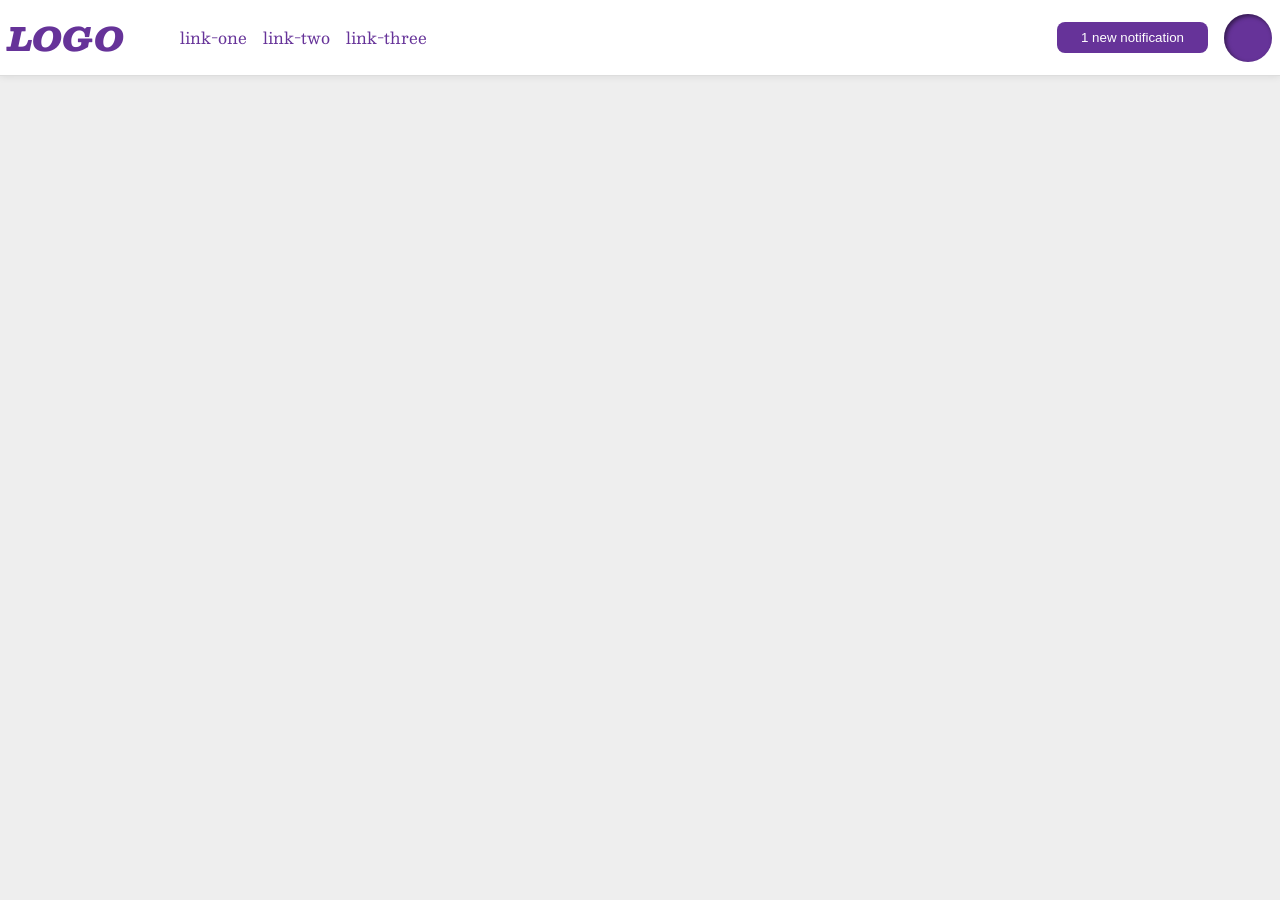
<file: flex/03-flex-header-2/index.html>
<!DOCTYPE html>
<html lang="en">
  <head>
    <meta charset="UTF-8">
    <meta http-equiv="X-UA-Compatible" content="IE=edge">
    <meta name="viewport" content="width=device-width, initial-scale=1.0">
    <title>Flex Header 2</title>
    <link rel="stylesheet" href="style.css">
  </head>
  <body>
    <div class="header">
      <div class="left_links">
      <div class="logo">
        LOGO
      </div>
      <ul class="links left_links">
        <li><a href="https://google.com">link-one</a></li>
        <li><a href="https://google.com">link-two</a></li>
        <li><a href="https://google.com">link-three</a></li>
      </ul>
      </div>
      <div class="right_links">
      <button class="notifications">
        1 new notification
      </button>
      <div class="profile-image"></div>
      </div>
    </div>
  </body>
</html>
</file>
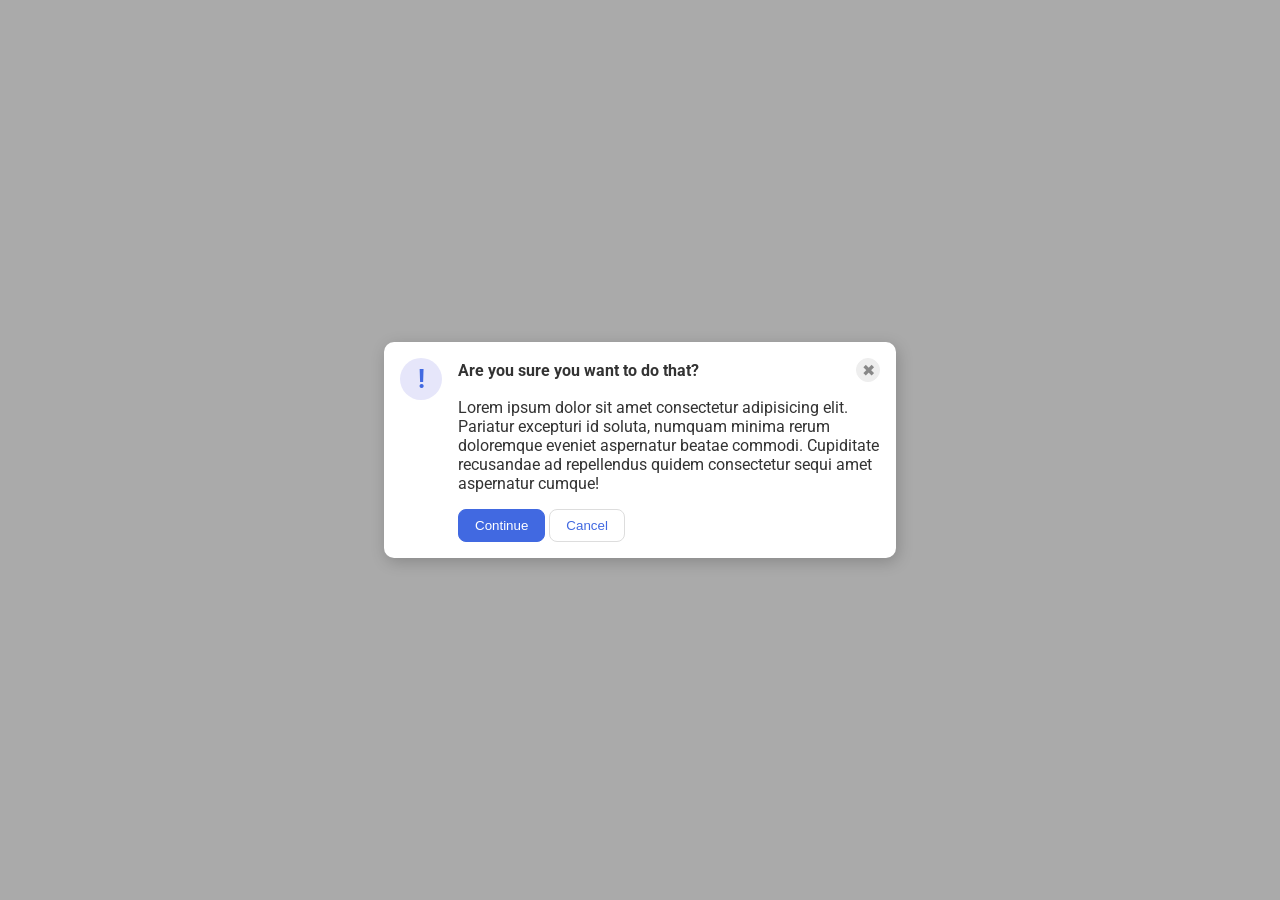
<file: flex/05-flex-modal/index.html>
<!DOCTYPE html>
<html lang="en">
  <head>
    <meta charset="UTF-8">
    <meta http-equiv="X-UA-Compatible" content="IE=edge">
    <meta name="viewport" content="width=device-width, initial-scale=1.0">
    <link rel="stylesheet" href="style.css">
    <title>Modal</title>
  </head>
  <body>
    <div class="modal">
      <div class="icon">!</div>
      
      <div class="container">
        
        <div class="head">
          <div class="header">Are you sure you want to do that?</div>
          <button class="close-button">✖</button>
        </div>

            <div class="text">Lorem ipsum dolor sit amet consectetur adipisicing elit. Pariatur excepturi id soluta, numquam minima rerum doloremque eveniet aspernatur beatae commodi. Cupiditate recusandae ad repellendus quidem consectetur sequi amet aspernatur cumque!</div>
           
            <div class="buttons">
              <button class="continue">Continue</button>
              <button class="cancel">Cancel</button>
            </div>  
      
      </div>

    </div>
  </body>
</html>
</file>
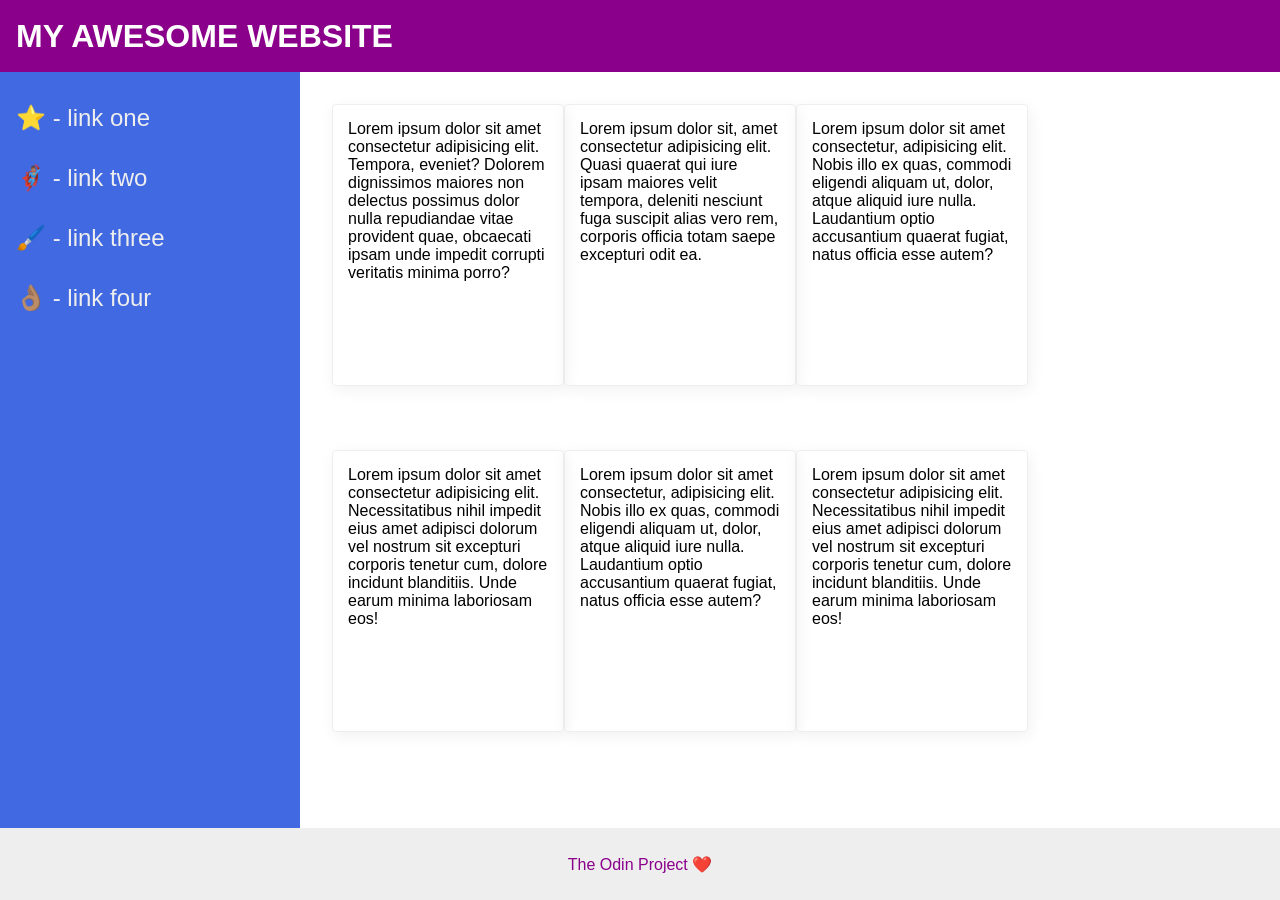
<file: flex/07-flex-layout-2/index.html>
<!DOCTYPE html>
<html lang="en">
  <head>
    <meta charset="UTF-8">
    <meta http-equiv="X-UA-Compatible" content="IE=edge">
    <meta name="viewport" content="width=device-width, initial-scale=1.0">
    <title>The Holy Grail</title>
    <link rel="stylesheet" href="style.css">
  </head>
  <body>

    <div class="header">
      MY AWESOME WEBSITE
    </div>

    <div class="container">
    
      <div class="sidebar">
        <ul>
          <li><a href="#">⭐ - link one</a></li>
          <li><a href="#">🦸🏽‍♂️ - link two</a></li>
          <li><a href="#">🖌️ - link three</a></li>
          <li><a href="#">👌🏽 - link four</a></li>
        </ul>
      </div>

      <div class="cards">

        <div class="card">Lorem ipsum dolor sit amet consectetur adipisicing elit. Tempora, eveniet? Dolorem dignissimos maiores non delectus possimus dolor nulla repudiandae vitae provident quae, obcaecati ipsam unde impedit corrupti veritatis minima porro?</div>
        <div class="card">Lorem ipsum dolor sit, amet consectetur adipisicing elit. Quasi quaerat qui iure ipsam maiores velit tempora, deleniti nesciunt fuga suscipit alias vero rem, corporis officia totam saepe excepturi odit ea.</div>
        <div class="card">Lorem ipsum dolor sit amet consectetur, adipisicing elit. Nobis illo ex quas, commodi eligendi aliquam ut, dolor, atque aliquid iure nulla. Laudantium optio accusantium quaerat fugiat, natus officia esse autem?</div>
        <div class="card">Lorem ipsum dolor sit amet consectetur adipisicing elit. Necessitatibus nihil impedit eius amet adipisci dolorum vel nostrum sit excepturi corporis tenetur cum, dolore incidunt blanditiis. Unde earum minima laboriosam eos!</div>
        <div class="card">Lorem ipsum dolor sit amet consectetur, adipisicing elit. Nobis illo ex quas, commodi eligendi aliquam ut, dolor, atque aliquid iure nulla. Laudantium optio accusantium quaerat fugiat, natus officia esse autem?</div>
        <div class="card">Lorem ipsum dolor sit amet consectetur adipisicing elit. Necessitatibus nihil impedit eius amet adipisci dolorum vel nostrum sit excepturi corporis tenetur cum, dolore incidunt blanditiis. Unde earum minima laboriosam eos!</div>
        
      </div>

    </div>

    <div class="footer">
      The Odin Project ❤️
    </div>

  </body>
</html>
</file>
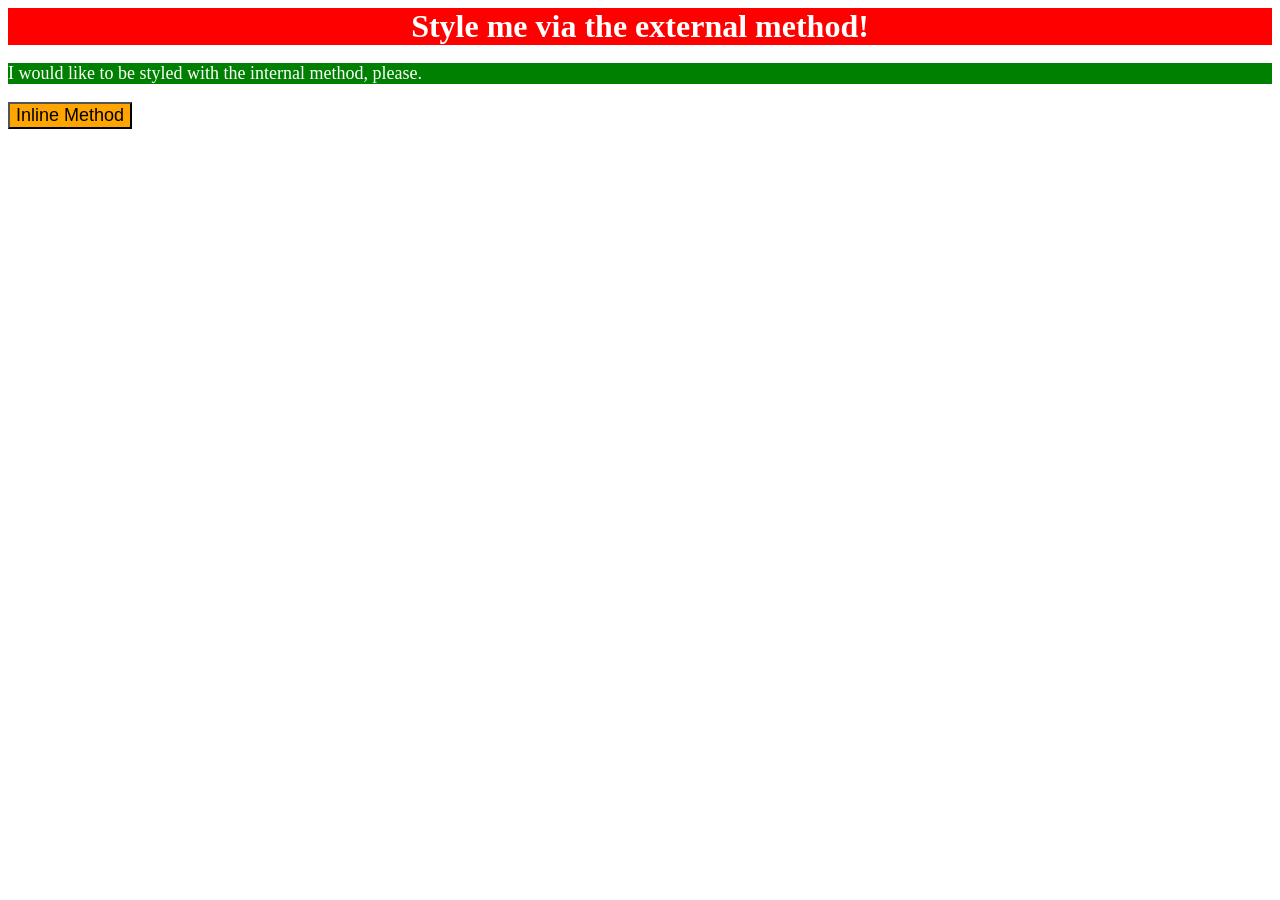
<file: foundations/01-css-methods/index.html>
<!DOCTYPE html>
<html lang="en">
  <head>
    <meta charset="UTF-8">
    <meta http-equiv="X-UA-Compatible" content="IE=edge">
    <meta name="viewport" content="width=device-width, initial-scale=1.0">
    <title>Methods for Adding CSS</title>
    <link rel="stylesheet" href="stylesheet.css">

    <style>
      p {

        background-color: green;
        color: white;
        font-size: 18px;

      }
    </style>
  </head>
  <body>
    <div>Style me via the external method!</div>
    <p>I would like to be styled with the internal method, please.</p>
    <button style="background-color: orange; font-size: 18px;">Inline Method</button>
  </body>
</html>
</file>
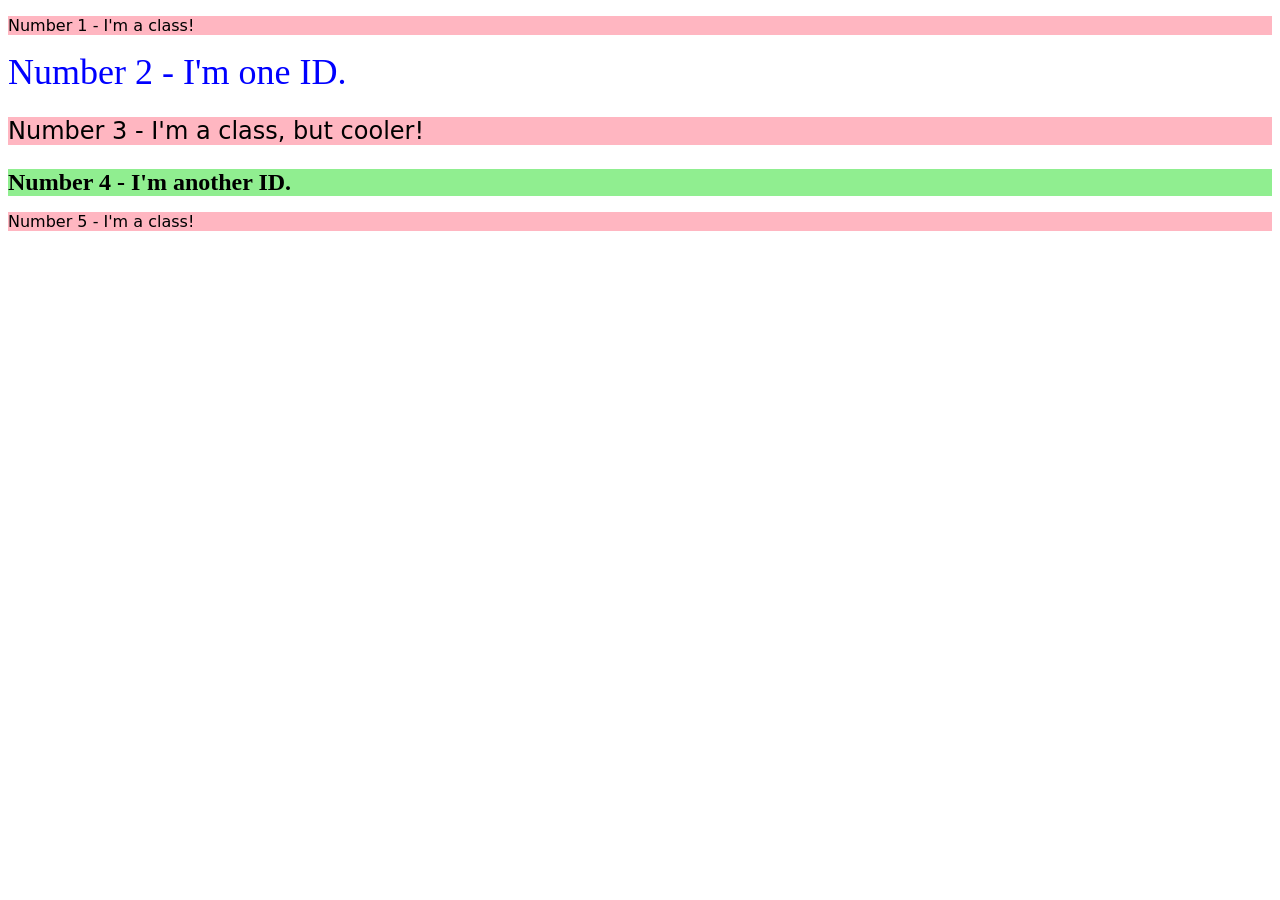
<file: foundations/02-class-id-selectors/index.html>
<!DOCTYPE html>
<html lang="en">
  <head>
    <meta charset="UTF-8">
    <meta http-equiv="X-UA-Compatible" content="IE=edge">
    <meta name="viewport" content="width=device-width, initial-scale=1.0">
    <title>Class and ID Selectors</title>
    <link rel="stylesheet" href="style.css">
  </head>
  <body>
    <p class="main-class">Number 1 - I'm a class!</p>
    <div id="first-ID">Number 2 - I'm one ID.</div>
    <p class="main-class second-class">Number 3 - I'm a class, but cooler!</p>
    <div id="second-ID">Number 4 - I'm another ID.</div>
    <p class="main-class">Number 5 - I'm a class!</p>
  </body>
</html>
</file>
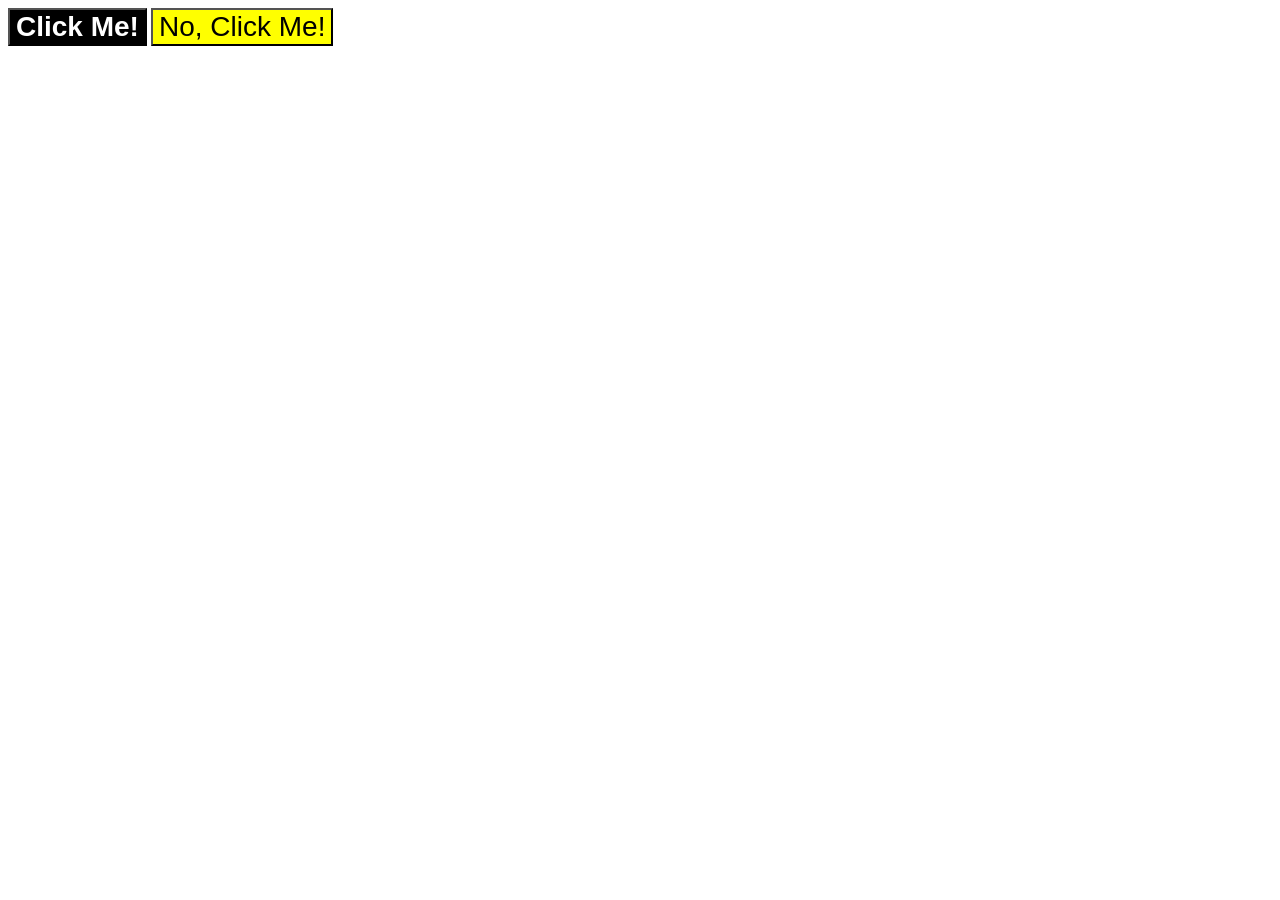
<file: foundations/03-grouping-selectors/index.html>
<!DOCTYPE html>
<html lang="en">
  <head>
    <meta charset="UTF-8">
    <meta http-equiv="X-UA-Compatible" content="IE=edge">
    <meta name="viewport" content="width=device-width, initial-scale=1.0">
    <title>Grouping Selectors</title>
    <link rel="stylesheet" href="style.css">
  </head>
  <body>
    <button class="click-me">Click Me!</button>
    <button class="no-click-me">No, Click Me!</button>
  </body>
</html>
</file>
<file: flex/03-flex-header-2/style.css>
/* this is some magical font-importing.  
you'll learn about it later. */
@import url('https://fonts.googleapis.com/css2?family=Besley:ital,wght@0,400;1,900&display=swap');

body {
  margin: 0;
  background: #eee;
  font-family: Besley, serif;
  box-sizing: border-box;
  margin: 0px;
  padding: 0px;
}

.header {
  background: white;
  border-bottom: 1px solid #ddd;
  box-shadow: 0 0 8px rgba(0,0,0,.1);

}

.profile-image {
  background: rebeccapurple;
  box-shadow: inset 2px 2px 4px rgba(0,0,0,.5);
  border-radius: 50%;
  width: 48px;
  height: 48px;
}

.logo {
  color: rebeccapurple;
  font-size: 32px;
  font-weight: 900;
  font-style: italic;
}

button {
  border: none;
  border-radius: 8px;
  background: rebeccapurple;
  color: white;
  padding: 8px 24px;
}

a {
  /* this removes the line under our links */
  text-decoration: none;
  color: rebeccapurple;
}

ul {
  list-style-type: none;
}

/* solutions */

.header {
  display: flex;
  justify-content: space-between;
  padding: 8px;

}
.left_links {
  display: flex;  
  gap: 16px;
  align-items: center;
  
}

.right_links {
  display: flex;
  align-items: center;
  gap: 16px;
}
</file>
<file: flex/05-flex-modal/style.css>
@import url('https://fonts.googleapis.com/css2?family=Roboto:wght@400;700&display=swap');

html, body {
  height: 100%;
}

body {
  font-family: Roboto, sans-serif;
  margin: 0;
  background: #aaa;
  color: #333;
  /* I'll give you this one for free lol */
  display: flex;
  align-items: center;
  justify-content: center;
}

.modal {
  background: white;
  width: 480px;
  border-radius: 10px;
  box-shadow: 2px 4px 16px rgba(0,0,0,.2);
}

.icon {
  color: royalblue;
  font-size: 26px;
  font-weight: 700;
  background: lavender;
  width: 42px;
  height: 42px;
  border-radius: 50%;
  display: flex;
  align-items: center;
  justify-content: center;
}

.close-button {
  background: #eee;
  border-radius: 50%;
  color: #888;
  font-weight: 400;
  font-size: 16px;
  height: 24px;
  width: 24px;
  display: flex;
  align-items: center;
  justify-content: center;
  border: 1px solid #eee;
  padding: 0;
}

button {
  cursor: pointer;
  padding: 8px 16px;
  border-radius: 8px;
}

button.continue {
  background: royalblue;
  border: 1px solid royalblue;
  color: white;
}

button.cancel {
  background: white;
  border: 1px solid #ddd;
  color: royalblue;
}

/* Solution */

.modal {
  display: flex;
  gap: 16px;
  padding: 16px;
}

.icon {
  flex-shrink: 0;
}
.container {
  display: flex;
  flex-direction: column;
  gap: 16px;
}

.head {
  display: flex;
  justify-content: space-between;
  align-items: center;
  font-weight: bold;
}
</file>
<file: flex/07-flex-layout-2/style.css>
body {
  font-family: -apple-system, BlinkMacSystemFont, 'Segoe UI', Roboto, Oxygen, Ubuntu, Cantarell, 'Open Sans', 'Helvetica Neue', sans-serif;
  margin: 0;
  min-height: 100vh;
}

.header {
  height: 72px;
  background: darkmagenta;
  color: white;
}

.footer {
  height: 72px;
  background: #eee;
  color: darkmagenta;
}

.sidebar {
  width: 300px;
  background: royalblue;
  box-sizing: border-box;
}

.card {
  border: 1px solid #eee;
  box-shadow: 2px 4px 16px rgba(0,0,0,.06);
  border-radius: 4px;
}
/* Solution */

.header, body, .footer, .container, .cards{
  display: flex;
  
}

.header {
  font-weight: 900;
  font-size: 32px;
  align-items: center;
  padding-left: 16px;
}

ul {
  padding: 0px;
  margin: 0px;
}

ul li {
  list-style: none;
  padding: 16px 0px;
}

a {
  text-decoration: none;
  color: #eee;
  font-size: 24px;
}

body {
  flex-direction: column;
}

.container {
  flex-grow: 1;
}

.sidebar {
  min-width: 300px;
  padding: 16px;
}
.cards {
  flex-wrap: wrap;
  padding: 32px;

}

.card {

  width: 200px;
  height: 250px;
  padding: 15px;

}

.footer {
  align-items: center;
  justify-content: center;

}
</file>
<file: foundations/01-css-methods/stylesheet.css>
div {
    background-color: red;
    font-size: 32px;
    text-align: center;
    font-weight: bold;
    color: white;
}
</file>
<file: foundations/02-class-id-selectors/style.css>
.main-class {

    background-color: rgb(255, 182, 193);

    font-family: Verdana, "DejaVu Sans", sans-serif;


}

#first-ID {

    color: #0000ff;
    font-size: 36px;
}

.main-class.second-class {
    font-size: 24px;
    
}

#second-ID {

    background-color: lightgreen;
    font-size: 24px;
    font-weight: bold;
}
</file>
<file: foundations/03-grouping-selectors/style.css>
.click-me, .no-click-me {
    font-size: 28px;
    font-family: Helvetica, "Times New Roman", sans-serif;
}

.click-me {

    background-color: #000000;
    color: #ffffff;
    font-weight: bold;

}

.no-click-me {
    background-color: #ffff00;
}
</file>
